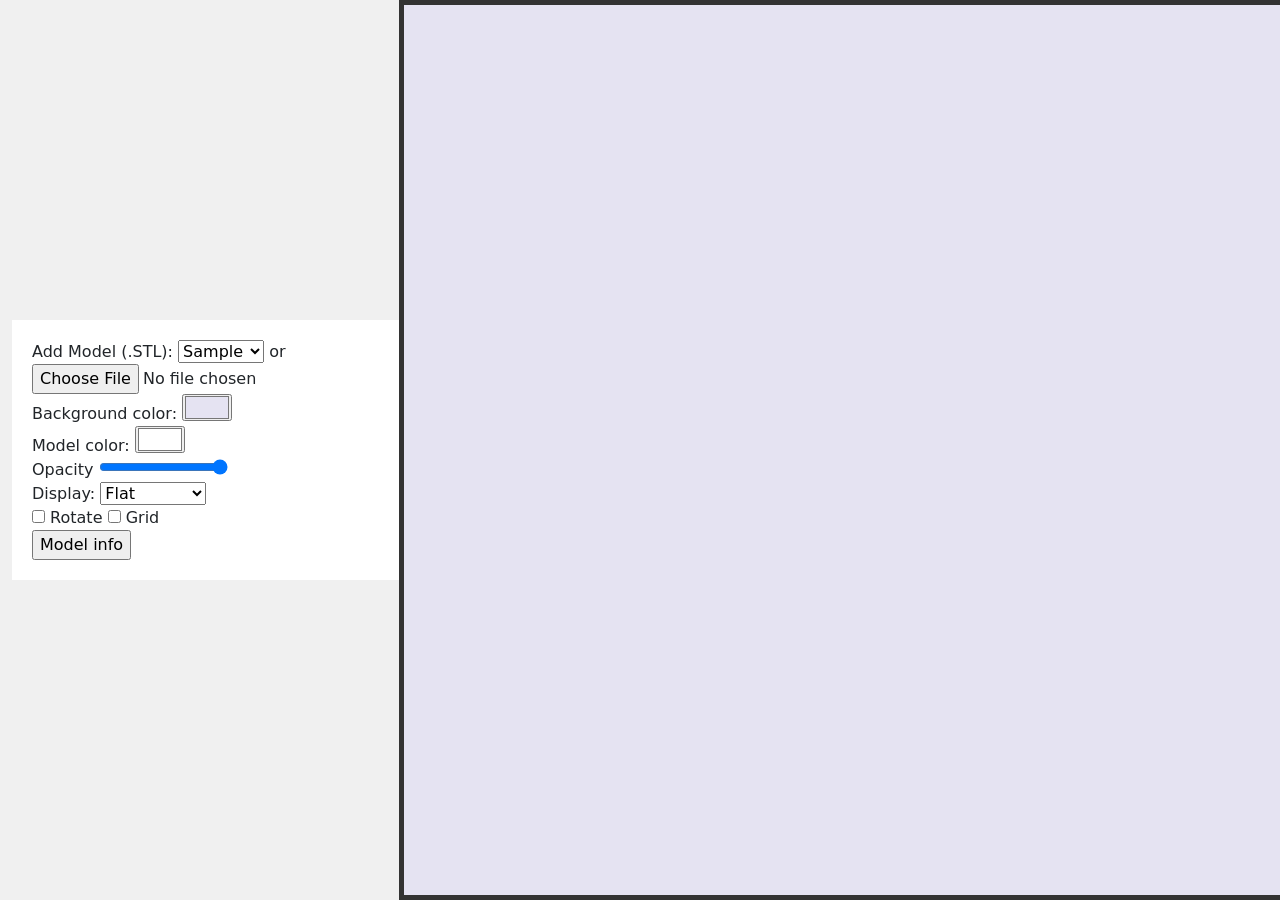
<file: index.html>
<!DOCTYPE html>
<html lang="en">
  <head>
    <meta charset="UTF-8" />
    <meta name="viewport" content="width=device-width, initial-scale=1.0" />
    <link rel="stylesheet" href="styles.css" />
    <title>3D Model</title>
    <link
      href="https://cdn.jsdelivr.net/npm/bootstrap@5.3.1/dist/css/bootstrap.min.css"
      rel="stylesheet"
    />
    <script src="https://cdn.jsdelivr.net/npm/bootstrap@5.3.1/dist/js/bootstrap.bundle.min.js"></script>
    <script>
      function modelLoaded(modelID) {
        document.getElementById("pbar").classList.add("hidden");
      }

      function load_prog(load_status, load_session) {
        document.getElementById("pbar").classList.remove("hidden");
        Object.keys(load_status).forEach(function (model_id) {
          document.getElementById("pbar").value =
            load_status[model_id].loaded / load_status[model_id].total;
        });
      }
    </script>
  </head>
  <body>
    <div class="container">
      <div class="function-table">
        <div>
          <label>Add Model (.STL):</label>
          <select id="modelSelect">
            <option value="" selected>Sample</option>
            <option value="model-1.stl">Model 1</option>
            <option value="model-2.stl">Model 2</option>
            <option value="model-3.stl">Model 3</option>
            <option value="model-4.stl">Model 4</option>
            <option value="model-5.stl">Model 5</option>
          </select>
          <label>or</label>

          <input
            type="file"
            onchange="reset(); stl_viewer.add_model({id:modelID, local_file:this.files[0]});"
            accept="*.*"
          />
        </div>
        <div>
          <label>Background color:</label>
          <input
            type="color"
            value="#e5e3f2"
            id="background-color"
            name="background-color"
          />
        </div>

        <div>
          <label>Model color:</label>
          <input
            type="color"
            value="#FFFFFF"
            id="model-color"
            name="model-color"
          />
        </div>

        <div>
          <label>Opacity</label>
          <input type="range" min="0" max="100" value="100" id="opacity" />
        </div>

        <div>
          <label>Display:</label>
          <select id="displaySelect">
            <option value="flat" selected>Flat</option>
            <option value="smooth">Smooth</option>
            <option value="wireframe">Wireframe</option>
          </select>
        </div>

        <div>
          <input type="checkbox" id="rotate" />
          <label for="">Rotate</label>
          <input type="checkbox" id="grid" />
          <label for="">Grid</label>
        </div>

        <div>
          <input
            type="button"
            value="Model info"
            onclick="alert( JSON.stringify(stl_viewer.get_model_info(modelID)) );"
          />
        </div>
      </div>
      <div class="model-viewer">
        <progress class="hidden" id="pbar" value="0" max="1"></progress>
      </div>
    </div>

    <script src="stl_viewer.js"></script>

    <script>
      let modelID = 1;

      const modelViewerEl = document.querySelector(".model-viewer");
      const modelSelectEl = document.getElementById("modelSelect");
      const backgroundColorEl = document.getElementById("background-color");
      const modelColorEl = document.getElementById("model-color");
      const opacityEl = document.getElementById("opacity");
      const displaySelectEl = document.getElementById("displaySelect");
      const rotateEl = document.getElementById(rotate);
      const gridEl = document.getElementById(grid);

      let stl_viewer = new StlViewer(modelViewerEl, {
        controls: 1,
        auto_rotate: true,
        on_model_mousedown: model_clicked,
        on_model_drop: reset,
        loading_progress_callback: load_prog,
        model_loaded_callback: modelLoaded,
      });

      // stl_viewer.add_model({ id: 1, filename: "Bone_Dragon[30].stl" });

      modelSelectEl.addEventListener("change", function () {
        if (modelSelectEl.value === "") {
        } else {
          reset();

          stl_viewer.add_model({
            id: modelID,
            filename: `Models/${modelSelect.value}`,
          });
        }
      });

      backgroundColorEl.addEventListener("input", function () {
        stl_viewer.set_bg_color(backgroundColorEl.value);
      });

      modelColorEl.addEventListener("input", function () {
        stl_viewer.set_color(modelID, modelColorEl.value);
      });

      opacityEl.addEventListener("input", () => {
        stl_viewer.set_opacity(modelID, opacityEl.value / 100);
      });

      displaySelectEl.addEventListener("change", function () {
        const selectedValue = displaySelect.value;
        stl_viewer.set_display(modelID, selectedValue);
      });

      rotate.addEventListener("change", function () {
        if (rotate.checked) {
          stl_viewer.animate_model(modelID, {
            delta: { rotationy: 1, msec: 3000, loop: true },
          });
        } else {
          stl_viewer.animate_model(modelID, null);
        }
      });

      grid.addEventListener("change", function () {
        grid.checked ? stl_viewer.set_grid(true) : stl_viewer.set_grid(false);
      });

      // FUNCTION
      function model_clicked(model_id) {
        stl_viewer.set_edges(modelID, false);
        modelID = model_id;
        console.log(modelID);
        stl_viewer.set_edges(modelID, true);
        textOverlayEl.textContent = `file name: ${stl_viewer.get_model_info(
          modelID
        )}`;
      }

      function reset() {
        stl_viewer.clean();
        modelColorEl.value = "#FFFFFF";
        opacityEl.value = 100;
        displaySelectEl.value = "flat";
        rotate.checked = false;
      }
    </script>
  </body>
</html>
</file>
<file: styles.css>
.container {
  display: flex;
  flex-direction: row;
  height: 100vh;
  min-width: 100%;
  background-color: #f0f0f0; /* Màu nền cho container */
  /* justify-content: center;  */
  align-items: center; /* Canh giữa theo chiều dọc */
}

.model-viewer {
  flex: 5;
  height: 100%;
  background-color: #e5e3f2; /* Màu nền cho model-viewer */
  border: 5px solid #333;
}

.function-table {
  flex: 1;
  background-color: #fff; /* Màu nền cho function-table */
  padding: 20px; /* Khoảng cách nội dung bên trong */
}

.hidden {
  display: none;
}
progress {
  display: block;
  width: 100%;
}

select,
input:hover {
  cursor: pointer;
}

.model-viewer:hover {
  cursor: grab;
}
</file>
